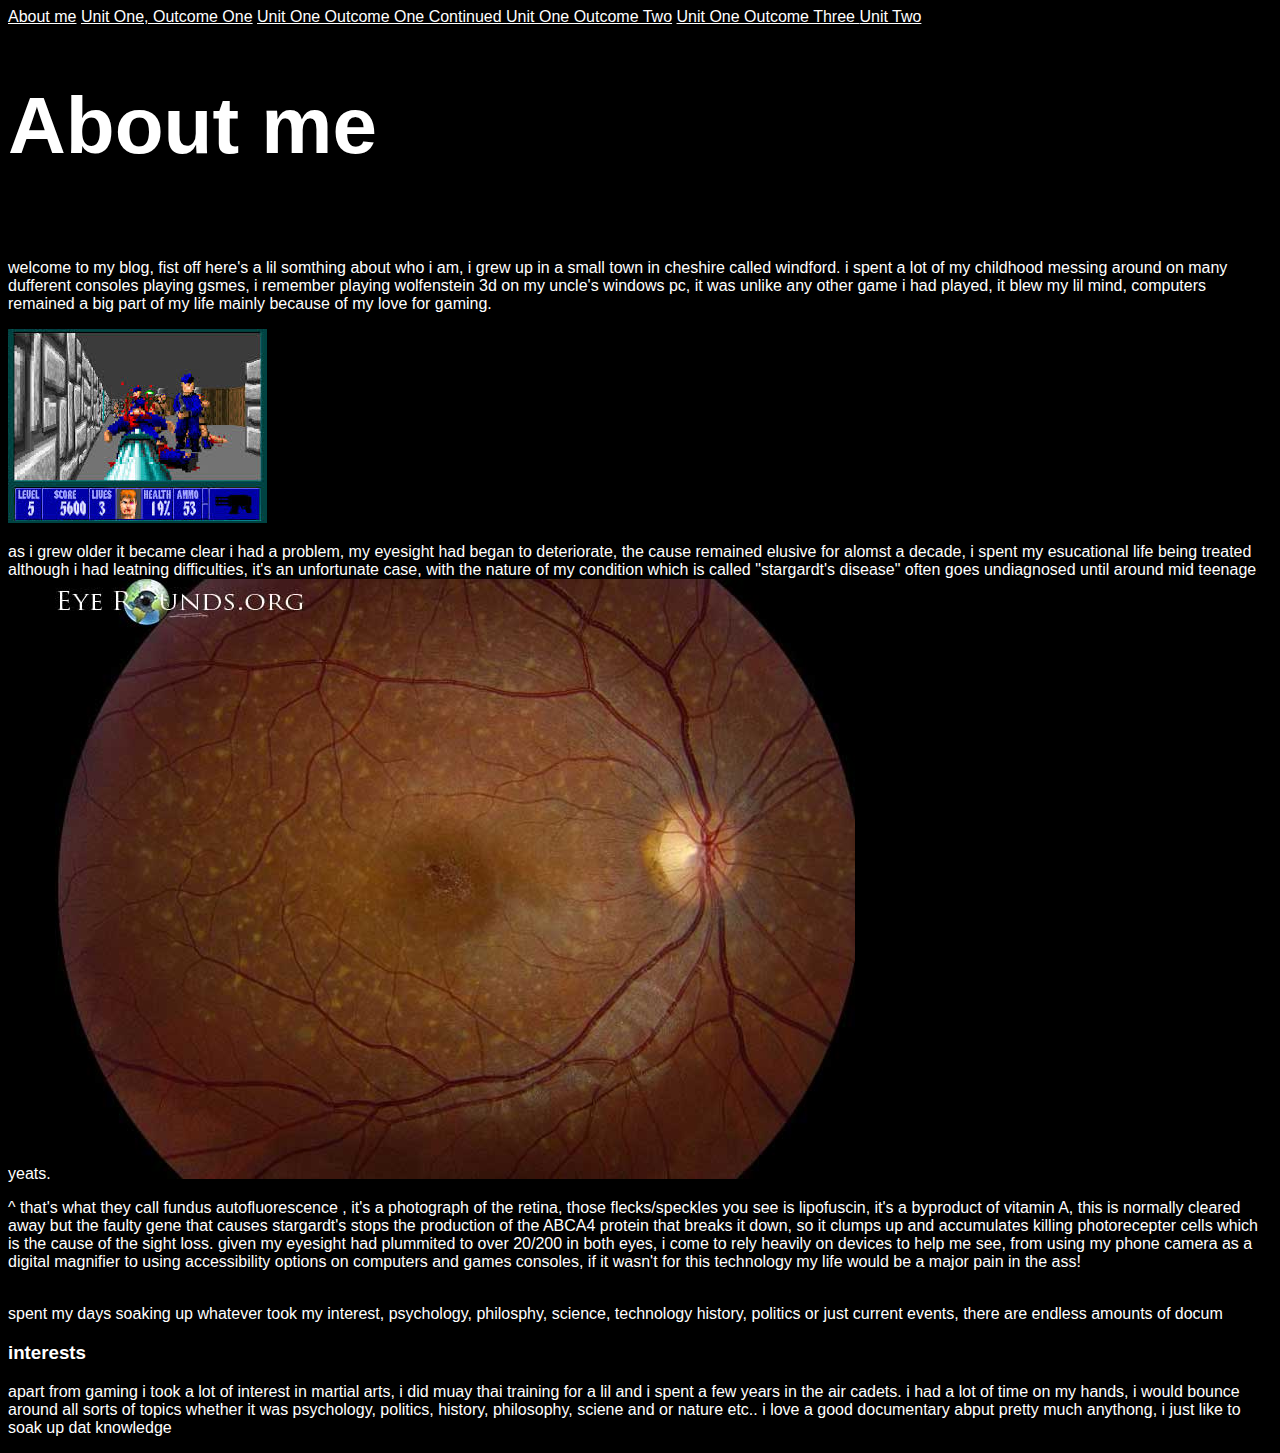
<file: index.html>
<!DOCTYPE html>
<html lang="en">
<head>
    <meta charset="UTF-8">
    <title>liam's blog</title>
    <link rel="stylesheet" type="text/css" href="main.css">
</head>
<body>
    <a href="index.html">About me</a>
    <a href="page2.html">Unit One, Outcome One</a>
    <a href="page3.html">Unit One Outcome One Continued </a>
 <a href="page4.html">Unit One Outcome Two</a>
 <a href="page5.html"> Unit One Outcome Three </a>
 <a href="page6.html">Unit Two</a>

    <h1 class="aboutme">About me</h1>
    <br>
    <div>
    <p>welcome to my blog, fist off here's a lil somthing about who i am, 
        i grew up in a small town in cheshire called windford. i spent a lot of my childhood messing around on many dufferent consoles playing gsmes,
        i remember playing wolfenstein 3d on my uncle's windows pc, it was unlike any other game i had played, it blew my lil mind, computers remained a big part of my life mainly because of my love for gaming. </p>
        <img src = "download.jpeg">
        <p>as i grew older it became clear i had a problem, 
        my eyesight had began to deteriorate, the cause remained elusive for alomst a decade,
        i spent my esucational life being treated although i had leatning difficulties, 
        it's an unfortunate case, with the nature of my condition which is called "stargardt's disease"
         often goes undiagnosed until around mid teenage yeats.
        <img src = "stargardt-13-OD.jpg">
        <p>^ that's what they call fundus autofluorescence , it's a photograph of the retina, those flecks/speckles you see is lipofuscin, it's a byproduct of vitamin A, this is normally cleared away but the faulty gene that causes stargardt's stops the production of the ABCA4 protein that breaks it down, so it clumps up and accumulates killing photorecepter cells which is the cause of the sight loss. 
            given my eyesight had plummited to over 20/200 in both eyes, i come to rely heavily on devices to help me see,
         from using my phone camera as a digital magnifier to using accessibility options on computers and games consoles, 
         if it wasn't for this technology my life would be a major pain in the ass!</p>
        </div>
        <br>spent my days soaking up whatever took my interest, psychology, philosphy, science, technology  history, politics or just current events, there are endless amounts of docum
        <h3>interests</h3>
        <p>apart from gaming i took a lot of interest in martial arts, i did muay thai training for a lil and i spent a few years in the air cadets. i had a lot of time on my hands, i would bounce around all sorts of topics whether it was psychology, politics, history, philosophy, sciene and or nature etc..  i love a good documentary abput pretty much anythong, i just like to soak up dat knowledge </p>
</body>
</html>
</file>
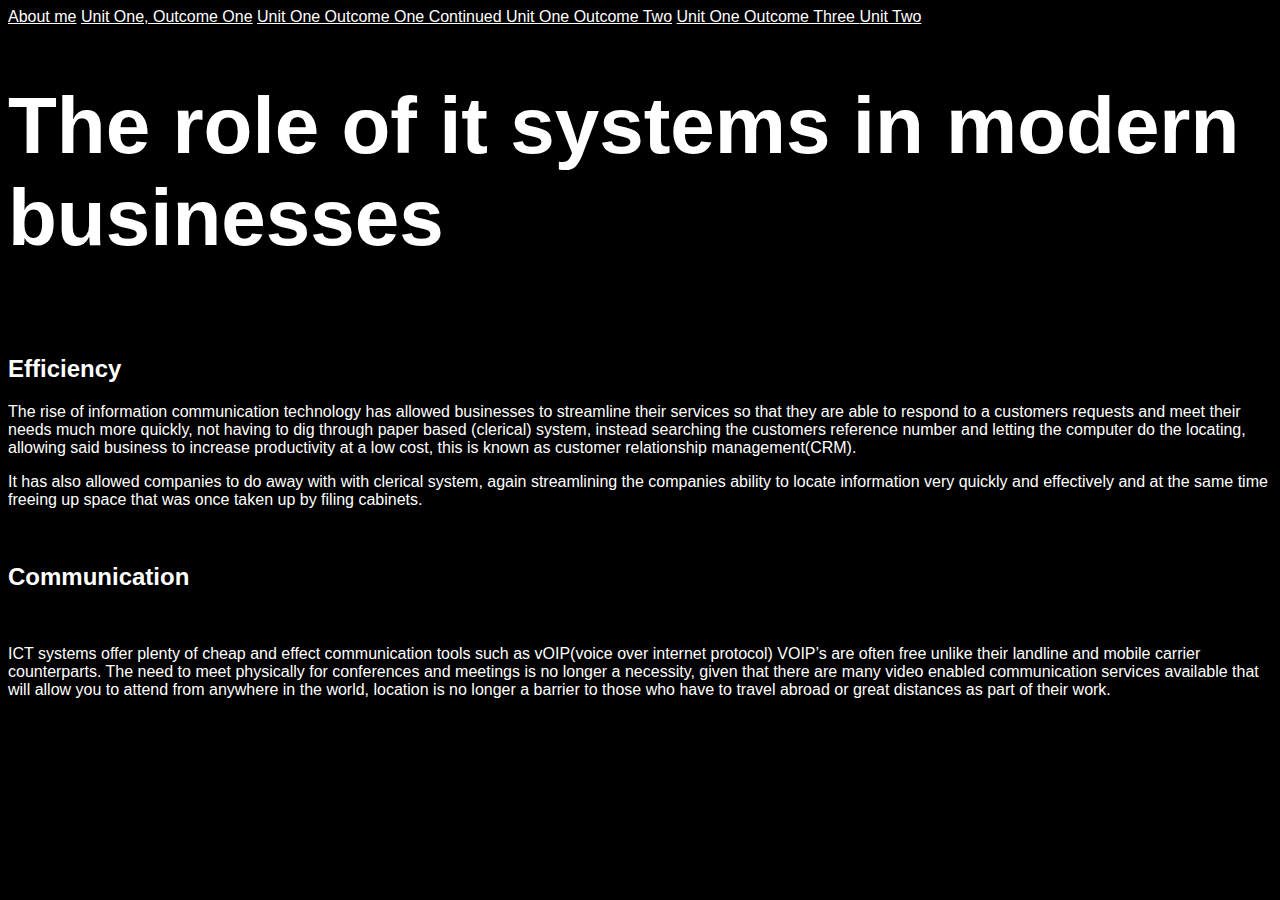
<file: page2.html>
<!DOCTYPE html>
<html lang="en">
<head>
    <meta charset="UTF-8">
    <link rel="stylesheet" type="text/css" href="main.css">
    <title>Document</title>
</head>
<body>
        <a href="index.html">About me</a>
        <a href="page2.html">Unit One, Outcome One</a>
        <a href="page3.html">Unit One Outcome One Continued </a>
     <a href="page4.html">Unit One Outcome Two</a>
     <a href="page5.html"> Unit One Outcome Three </a>
     <a href="page6.html">Unit Two</a>
<h1 id="itsystems">The role of it systems in modern businesses</h1>
<br>
<h2>Efficiency</h2>
<p>The rise of information communication technology 
    has allowed businesses to streamline their services 
    so that they are able to respond to a customers requests and meet their needs much more quickly, 
    not having to dig through paper based (clerical) 
    system, instead searching the customers reference number and letting the computer do the locating, 
    allowing said business to increase productivity at a low cost, 
    this is known as customer relationship management(CRM). 
<br>
       <p> It has also allowed companies to do away with with clerical system, 
        again streamlining the companies ability to locate information very 
        quickly and effectively and at the same time freeing up space that 
        was once taken up by filing cabinets.</p>
        <br>
        <h2>Communication</h2>
        <br>
        <p>ICT systems offer plenty of cheap and effect communication tools such as vOIP(voice over internet protocol) 
            VOIP’s are often free unlike their landline and mobile carrier counterparts. 
             The need to meet physically for conferences and meetings is no longer a necessity, 
             given that there are many video enabled communication services available that will 
             allow you to attend from anywhere in the world, location is no longer a barrier to
              those who have to travel abroad or great distances as part of their work.</p>
            </body>
            </html>
</file>
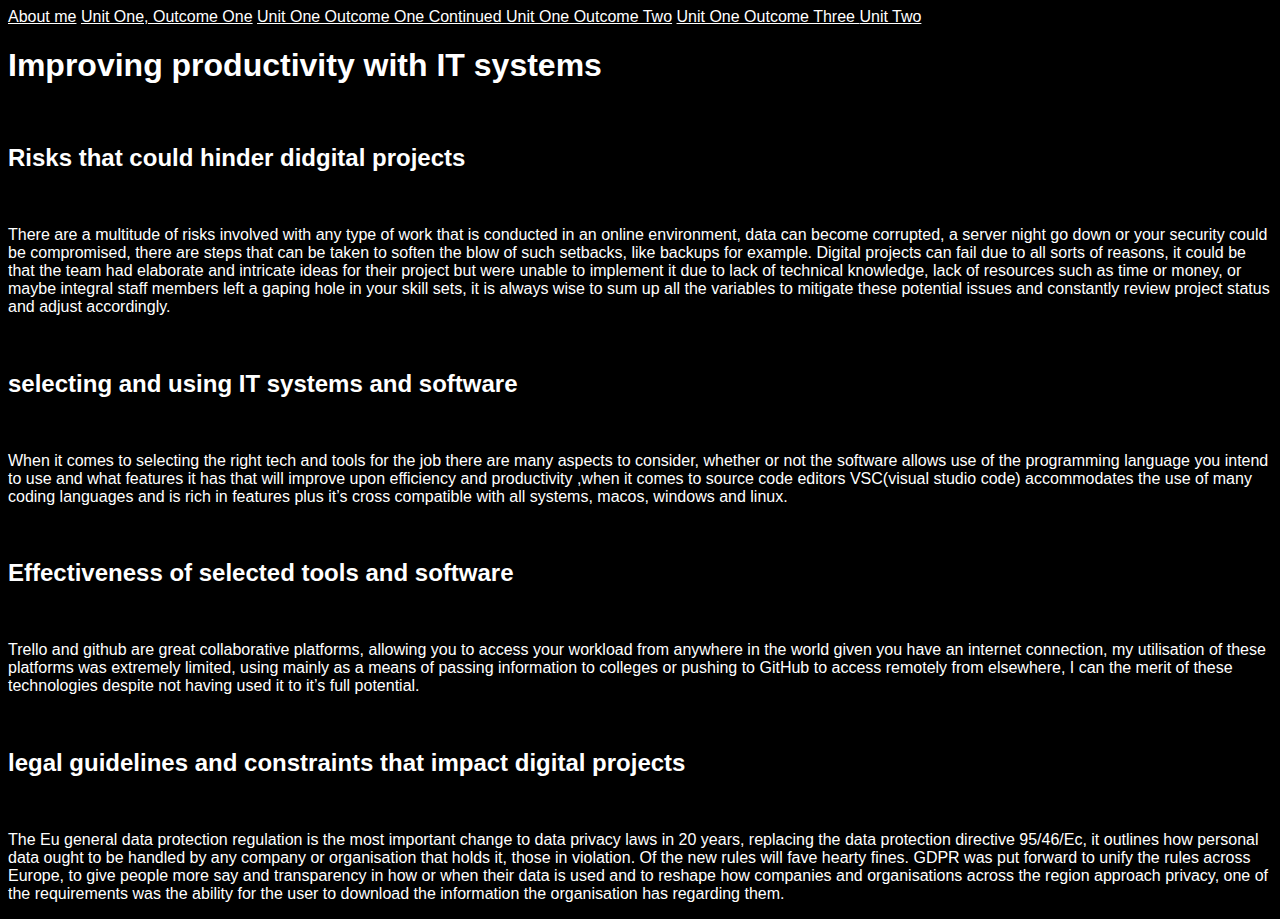
<file: page3.html>
<!DOCTYPE html>
<html lang="en">
<head>
    <meta charset="UTF-8">
    <title>Document</title>
    <link rel="stylesheet" type="text/css" href="main.css">
</head>
<body>
        <a href="index.html">About me</a>
        <a href="page2.html">Unit One, Outcome One</a>
        <a href="page3.html">Unit One Outcome One Continued </a>
     <a href="page4.html">Unit One Outcome Two</a>
     <a href="page5.html"> Unit One Outcome Three </a>
     <a href="page6.html">Unit Two</a>
<h1>Improving productivity with IT systems</h1>
<br>
<h2>Risks that could hinder didgital projects</h2>
<br>
<p> There are a multitude of risks involved with any type of work that is conducted in an online environment, 
    data can become corrupted, a server night go down or your security could be compromised, there are steps that
     can be taken to soften the blow of such setbacks, like backups for example.  Digital projects can fail due to 
     all sorts of reasons, it could be that the team had elaborate and intricate ideas for their project but were unable 
     to implement it due to lack of technical knowledge, lack of resources such as time or money, or maybe integral staff 
     members left a gaping hole in your skill sets, it is always wise to sum up all the variables to mitigate these potential 
     issues and constantly review project status and adjust accordingly.</p>
     <br>
     <h2> selecting and using IT systems
        and software</h2>
        <br>
        <p> When it comes to selecting the right tech and tools 
            for the job there are many aspects to consider,  
            whether or not the software allows use of the programming 
            language you intend to use and what features it has that 
            will improve upon efficiency and productivity ,when it comes to 
            source code editors VSC(visual studio code) accommodates the use of 
            many coding languages and is rich in features plus it’s cross compatible 
            with all systems, macos, windows and linux.</p>
            <br>
            <h2>Effectiveness of selected tools and software</h2>
            <br>
            <p>Trello and github are great collaborative platforms, 
                allowing you to access your workload from anywhere 
                in the world given you have an internet connection, 
                my utilisation of these platforms was extremely limited, 
                using mainly as a means of passing information to colleges or 
                pushing to GitHub to access remotely from elsewhere, I can the 
                merit of these technologies despite not having used it to it’s full potential.</p>
                <br>
                <h2>legal guidelines and constraints that impact digital projects</h2>
                <br>
                <p>  The Eu general data protection regulation is the most important change 
                    to data privacy laws in 20 years, replacing the data protection directive 
                    95/46/Ec, it outlines how personal data ought to be handled by any company 
                    or organisation that holds it, those in violation. Of the new rules will fave 
                    hearty fines.  GDPR was put forward to unify the rules across Europe, to give 
                    people more say and transparency in how or when their data is used and to reshape 
                    how companies and organisations across the region approach privacy, one of the 
                    requirements was the ability for the user to download the information the organisation has regarding them.</p>

                    
</body>
</html>
</file>
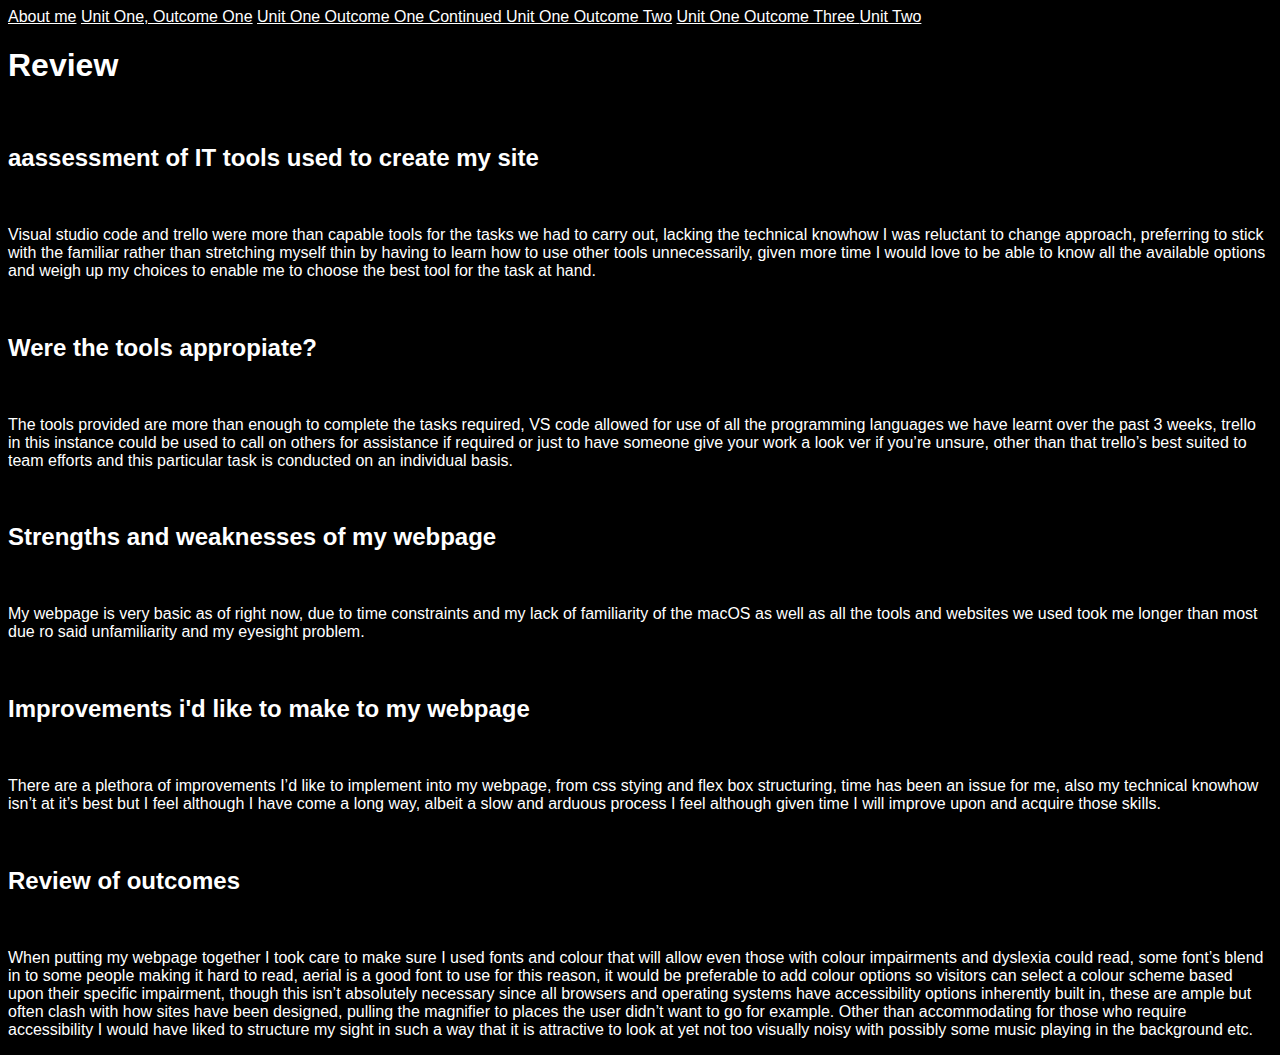
<file: page4.html>
<!DOCTYPE html>
<html lang="en">
<head>
    <meta charset="UTF-8">
    <link rel="stylesheet" type="text/css" href="main.css">
    <title>Document</title>
   
</head>
<body>
        <a href="index.html">About me</a>
        <a href="page2.html">Unit One, Outcome One</a>
        <a href="page3.html">Unit One Outcome One Continued </a>
     <a href="page4.html">Unit One Outcome Two</a>
     <a href="page5.html"> Unit One Outcome Three </a>
     <a href="page6.html">Unit Two</a>
<h1>Review</h1>
<br>
<h2>aassessment of IT tools used to create my site</h2>
<br>
<P>  Visual studio code and trello were more than capable 
    tools for the tasks we had to carry out,  lacking the 
    technical knowhow I was reluctant to change approach, 
    preferring to stick with the familiar rather than 
    stretching myself thin by having to learn how to 
    use other tools unnecessarily, given more time 
    I would love to be able to know all the available 
    options and weigh up my choices to enable me to 
    choose the best tool for the task at hand.</P>
    <br>
    <h2>Were the tools appropiate?</h2>
    <br>
    <p>  The tools provided are more than enough to 
        complete the tasks required, VS code allowed 
        for use of all the programming languages we 
        have learnt over the past 3 weeks, trello in 
        this instance could be used to call on others 
        for assistance if required or just to have 
        someone give your work a look ver if you’re 
        unsure, other than that trello’s best suited 
        to team efforts and this particular task is 
        conducted on an individual basis.</p>
        <br>
        <h2>Strengths and weaknesses of my webpage</h2>
        <br>
        <p> My webpage is very basic as of right now, 
            due to time constraints and my lack of 
            familiarity of the macOS as well as all 
            the tools and websites we used took me longer 
            than most due ro said unfamiliarity and my eyesight problem.
            </p>
            <br>
            <h2>Improvements i'd like to make to my webpage</h2>
            <br>
            <P>
                    There are a plethora of improvements I’d like 
                    to implement into my webpage, from css stying 
                    and flex box structuring, time has been an 
                    issue for me, also my technical knowhow isn’t 
                    at it’s best but I feel although I have come a 
                    long way, albeit a slow and arduous  process 
                    I feel although given time I will improve 
                    upon and acquire those skills.
                  </P>
                  <br>
                  <h2>Review of outcomes</h2>
                  <br>
                  <p> When putting my webpage together I took 
                      care to make sure I used fonts and colour 
                      that will allow even those with colour 
                      impairments and dyslexia could read, 
                      some font’s blend in to some people 
                      making it hard to read, aerial is a 
                      good font to use for this reason, it 
                      would be preferable to add colour 
                      options so visitors can select a 
                      colour scheme based upon their 
                      specific impairment, though this 
                      isn’t absolutely necessary since 
                      all browsers and operating systems 
                      have accessibility options inherently 
                      built in, these are ample but often 
                      clash with how sites have been designed, 
                      pulling the magnifier to places the user 
                      didn’t want to go for example.  Other than 
                      accommodating for those who require accessibility 
                      I would have liked to structure my sight in such a 
                      way that it is attractive to look at yet not too 
                      visually noisy with possibly some music playing in 
                      the background etc.  </p>

                         
</body>
</html>
</file>
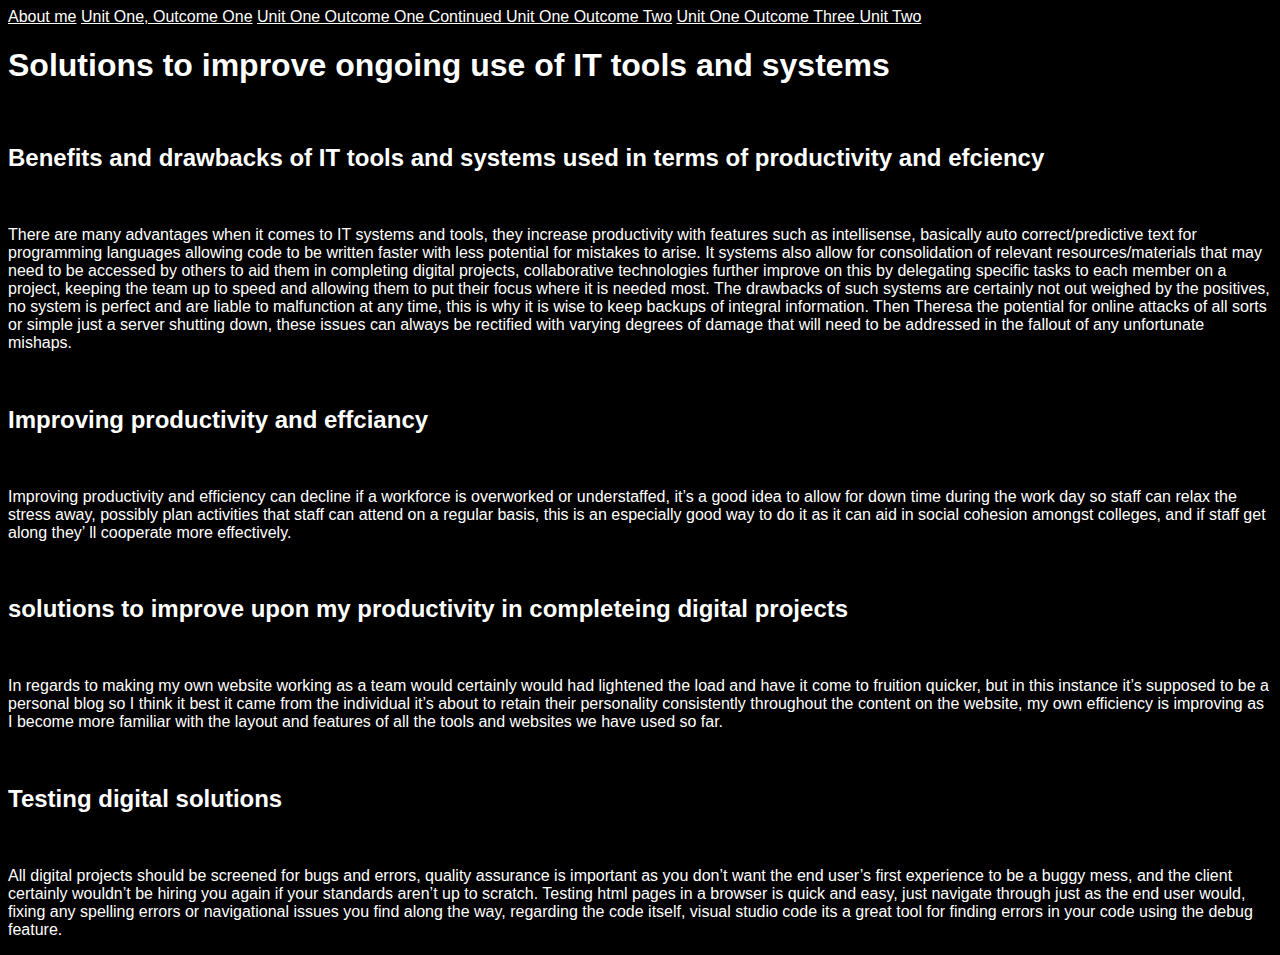
<file: page5.html>
<!DOCTYPE html>
<html lang="en">
<head>
    <meta charset="UTF-8">
    <meta name="viewport" content="width=device-width, initial-scale=1.0">
    <meta http-equiv="X-UA-Compatible" content="ie=edge">
    <link rel="stylesheet" type="text/css" href="main.css">
    <title>Document</title>
</head>
<body>
    <a href="index.html">About me</a>
<a href="page2.html">Unit One, Outcome One</a>
<a href="page3.html">Unit One Outcome One Continued </a>
<a href="page4.html">Unit One Outcome Two</a>
<a href="page5.html"> Unit One Outcome Three </a>
<a href="page6.html">Unit Two</a>
<h1> Solutions to improve ongoing use of IT tools and
    systems </h1>
    <br>
    <h2>Benefits and drawbacks of IT tools and systems used in
            terms of productivity and efciency </h2>
            <br>
            <P>There are many advantages when it comes 
                to IT systems and tools, they increase 
                productivity with features such as 
                intellisense, basically auto correct/predictive 
                text for programming languages allowing code to 
                be written faster with less potential for mistakes 
                to arise.  It systems also allow for consolidation 
                of relevant resources/materials that may need to be accessed 
                by others to aid them in completing digital projects, 
                collaborative technologies further improve on this by 
                delegating specific tasks to each member on a project, 
                keeping the team up to speed and allowing them to put 
                their focus where it is needed most.  The drawbacks 
                of such systems are certainly not out weighed by the 
                positives, no system is perfect and are liable to 
                malfunction at  any time, this is why it is wise to keep 
                backups of integral information.  Then Theresa the potential 
                for online attacks of all sorts or simple just a server 
                shutting down, these issues can always be rectified with 
                varying degrees of damage that will need to be addressed 
                in the fallout of any unfortunate mishaps.</P>
                <br>
                <h2>Improving productivity and effciancy</h2>
                <br>
                <p>  Improving productivity and efficiency can decline 
                    if a workforce is overworked or understaffed, 
                    it’s a good idea to allow for down time during 
                    the work day so staff can relax the stress away, 
                    possibly plan activities that staff can attend on 
                    a regular basis, this is an especially good way 
                    to do it as it can aid in social cohesion 
                    amongst colleges, and if staff get along they’
                    ll cooperate more effectively.
                    </p>
                    <br>
                    <h2>solutions to improve upon my productivity in completeing digital projects</h2>
                    <br>
                    <p> In regards to making my own website working 
                        as a team would certainly would had lightened 
                        the load and have it come to fruition quicker, 
                        but in this instance it’s supposed to be a 
                        personal blog so I think it best it came 
                        from the individual it’s about to retain 
                        their personality consistently throughout 
                        the content on the website, my own efficiency 
                        is improving as I become more familiar with 
                        the layout and features of all the tools and 
                        websites we have used so far.</p>
                        <br>
                        <h2>Testing digital solutions</h2>
                        <br>
                        <p>All digital projects should be screened 
                            for bugs and errors, quality assurance 
                            is important as you don’t want the end 
                            user’s first experience to be a buggy 
                            mess, and the client certainly wouldn’t 
                            be hiring you again if your standards 
                            aren’t up to scratch.  Testing html pages 
                            in a browser is quick and easy, just navigate 
                            through just as the end user would, fixing 
                            any spelling errors or navigational issues 
                            you find along the way, regarding the code itself, 
                            visual studio code its a great tool for finding 
                            errors in your code using the debug feature.</p>
                            


</body>
</html>
</file>
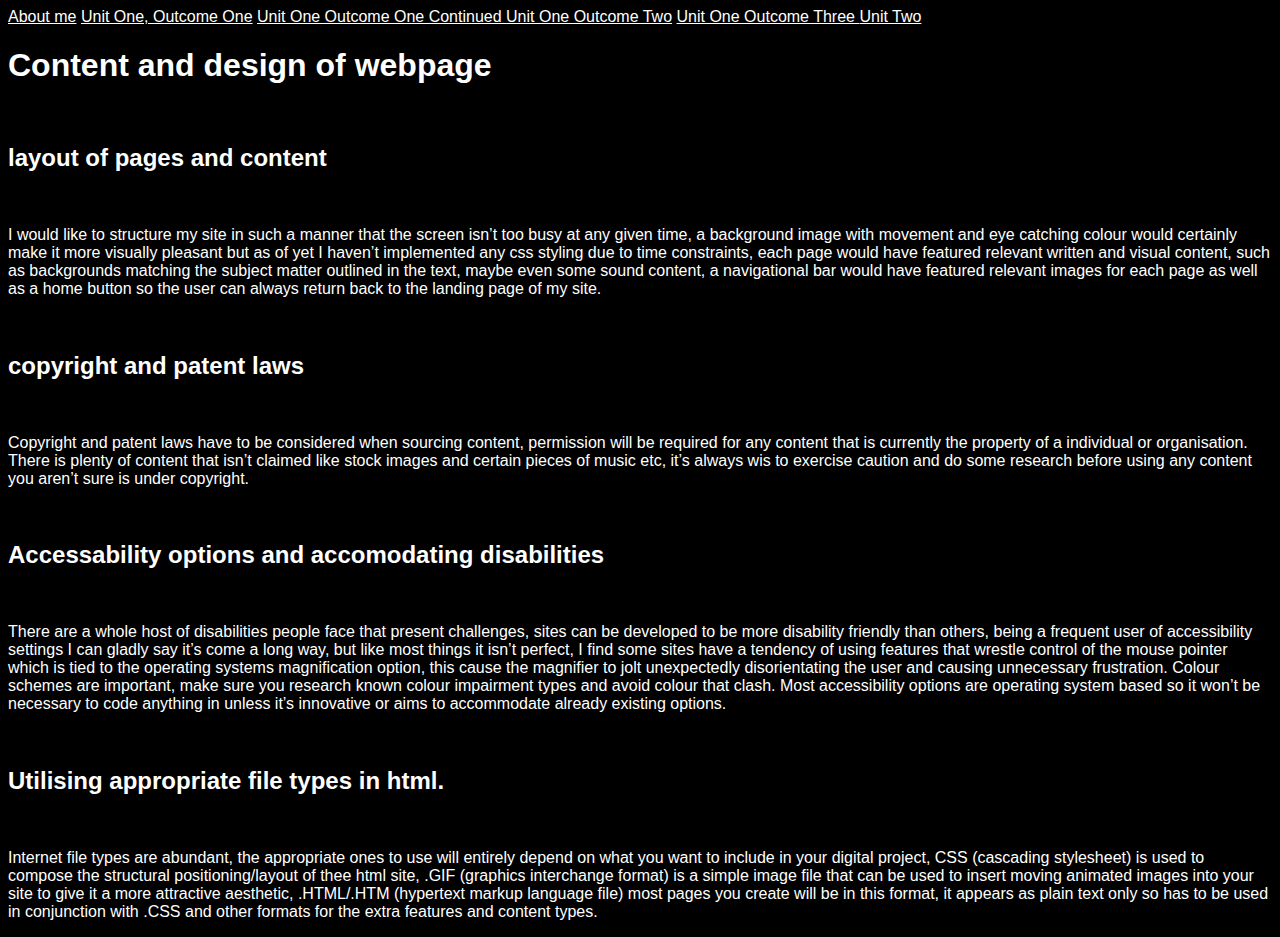
<file: page6.html>
<!DOCTYPE html>
<html lang="en">
<head>
    <meta charset="UTF-8">
    <link rel="stylesheet" type="text/css" href="main.css">
    <title>Document</title>
</head>
<body>
        <a href="index.html">About me</a>
        <a href="page2.html">Unit One, Outcome One</a>
        <a href="page3.html">Unit One Outcome One Continued </a>
     <a href="page4.html">Unit One Outcome Two</a>
     <a href="page5.html"> Unit One Outcome Three </a>
     <a href="page6.html">Unit Two</a>

     <h1>Content and design of webpage</h1>
<br>
<h2>layout of pages and content</h2>
<br>
<p>  I would like to structure my site in such a manner that 
    the screen isn’t too busy at any given time, a background 
    image with movement and eye catching colour would certainly 
    make it more visually pleasant but as of yet I haven’t 
    implemented any css styling due to time constraints, 
    each page would have featured relevant written and 
    visual content, such as backgrounds matching the 
    subject matter outlined in the text, maybe even 
    some sound content, a navigational bar would have 
    featured relevant images for each page as well as 
    a home button so the user can always return back 
    to the landing page of my site.</p>
    <br>
    <h2>copyright and patent laws</h2>
    <br>
    <p>Copyright and patent laws have to be considered 
        when sourcing content, permission will be 
        required for any content that is currently 
        the property of a individual or organisation.  
        There is plenty of content that isn’t claimed 
        like stock images and certain pieces of music etc, 
        it’s always wis to exercise caution and do some 
        research before using any content you aren’t 
        sure is under copyright.
        </p>
        <br>
        <h2>Accessability options and accomodating disabilities</h2>
        <br>
        <p>There are a whole host of disabilities people 
            face that present challenges, sites can be 
            developed to be more disability friendly than 
            others, being a frequent user of accessibility 
            settings I can gladly say it’s come a long 
            way, but like most things it isn’t perfect, 
            I find some sites have a tendency of using 
            features that wrestle control of the mouse 
            pointer which is tied to the operating 
            systems magnification option, this cause 
            the magnifier to jolt unexpectedly 
            disorientating the user and causing 
            unnecessary frustration.  Colour 
            schemes are important, make sure 
            you research known colour 
            impairment types and avoid 
            colour that clash.  Most 
            accessibility options are 
            operating system based so 
            it won’t be necessary to 
            code anything in unless 
            it’s innovative or aims 
            to accommodate already 
            existing options.</p>
            <br>
            <h2>Utilising appropriate file types in html.</h2>
            <br>
            <p>Internet file types are abundant, the appropriate 
                ones to use will entirely depend on what you 
                want to include in your digital project, 
                CSS (cascading stylesheet) is used to 
                compose the structural positioning/layout 
                of thee html site, .GIF (graphics 
                interchange format) is a simple 
                image file that can be used to 
                insert moving animated images 
                into your site to give it 
                a more attractive aesthetic, 
                .HTML/.HTM (hypertext markup 
                language file) most pages 
                you create will be in this 
                format, it appears as plain 
                text only so has to be used 
                in conjunction with .CSS 
                and other formats for the 
                extra features and content types.</p>

</body>
</html>
</file>
<file: main.css>
* {
    color: white;
    background-color:black;
    font-family: Arial Black,Arial Bold,Gadget,sans-serif; 
  
}

.aboutme {
    font-size: 80px;
}

#itsystems {
    font-size: 80px;
}
</file>
